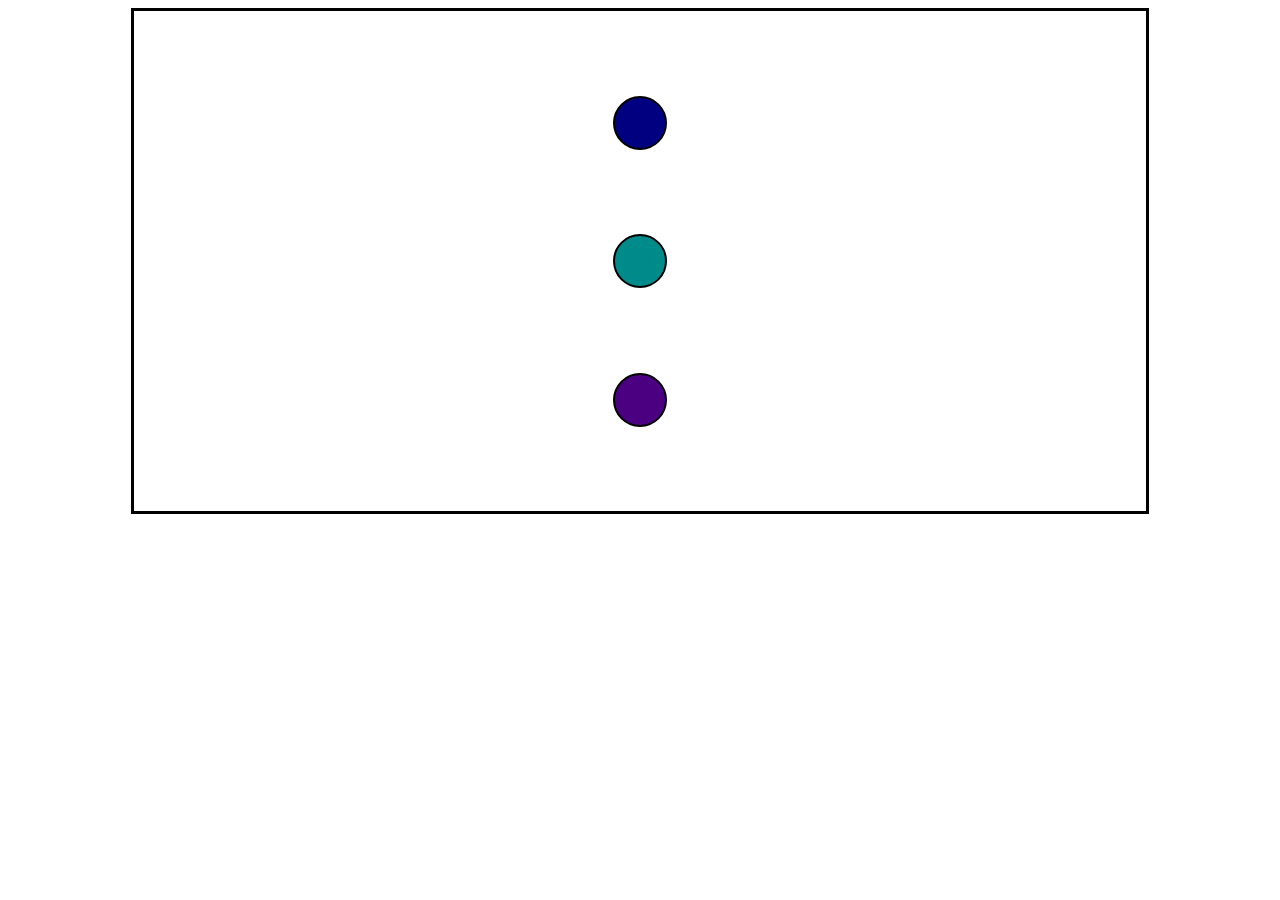
<file: index.html>
<!DOCTYPE html>
<html lang="en">
<head>
    <meta charset="UTF-8">
    <meta name="viewport" content="width=device-width, initial-scale=1.0">
    <title>Document</title>

<link rel="stylesheet" href="style.css">

</head>
<body>


    <div id="div_pai">

        <div class="bola cor1">
        </div>

        <div class="bola cor2">
        </div>

        <div class="bola cor3">
        </div>

    </div>
    

</body>
</html>
</file>
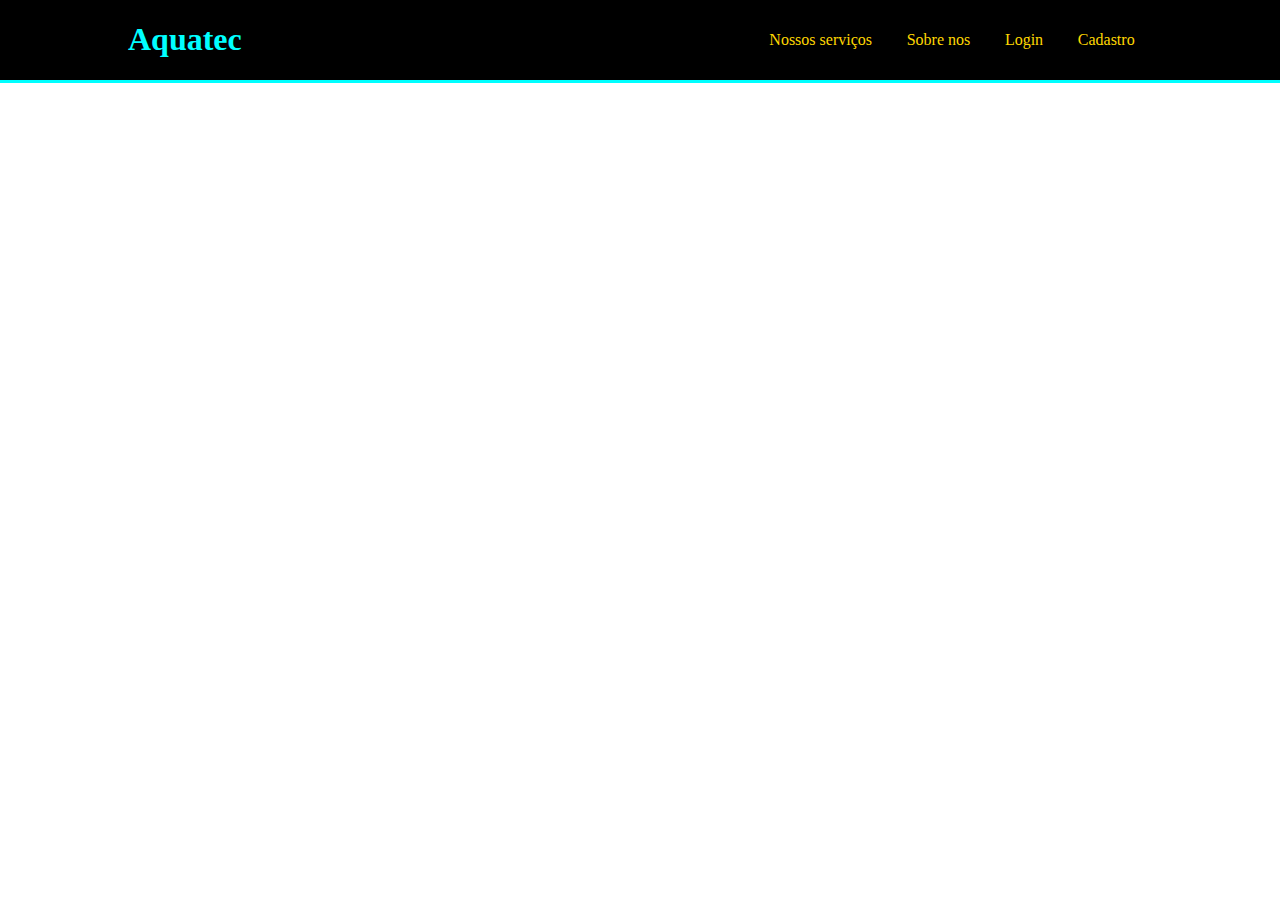
<file: Atividade Site/Index Site.html>
<!DOCTYPE html>
<html lang="en">
<head>
    <meta charset="UTF-8">
    <meta name="viewport" content="width=device-width, initial-scale=1.0">
    <title>Document</title>
<link rel="stylesheet" href="style.css">
</head>
<body>
    <div class="header">
        <div class="container">
            
            <h1>
                Aquatec
            </h1>
    
            <ul>
             <li> <a href="https://www.google.com.br/" target="_blank">
                Nossos serviços</a>
            </li>
    
             <li>Sobre nos</li>
             <li>Login</li>
             <li>Cadastro</li>   
            </ul>
            
        </div>
       

    </div>
    
</body>
</html>
</file>
<file: style.css>
#div_pai{
    width: 80%;
    height: 500px;
    border: solid 3px #000;
    margin: auto;
    display: flex;
    justify-content: space-evenly;
    align-items: center;
    flex-direction: column;
}

.bola{
    width: 50px;
    height: 50px;
    border-radius: 50%;
    border: solid 2px #000;
}

.cor1 {
    background-color: navy;
}

.cor2 {
    background-color: darkcyan;
}

.cor3 {
    background-color: indigo;
}
</file>
<file: Atividade Site/style.css>
body{
    margin: 0;
}

.header {
    border-bottom: 3px solid aqua; 
    background-color: black;
    margin: 0px 0px 3px 0px;

}

.header .container {
    display: flex;
    align-items: center;
    justify-content: space-between;
    width: 80%;
    margin: auto;
    

}

.header .container ul {
    width: 400px;
    list-style: none;
    display: flex;
    justify-content: space-around;
    color: gold;


}
.header ul li a {
    color: gold;
    text-decoration: none;
}
.header h1 {
    color: aqua;
}
</file>
